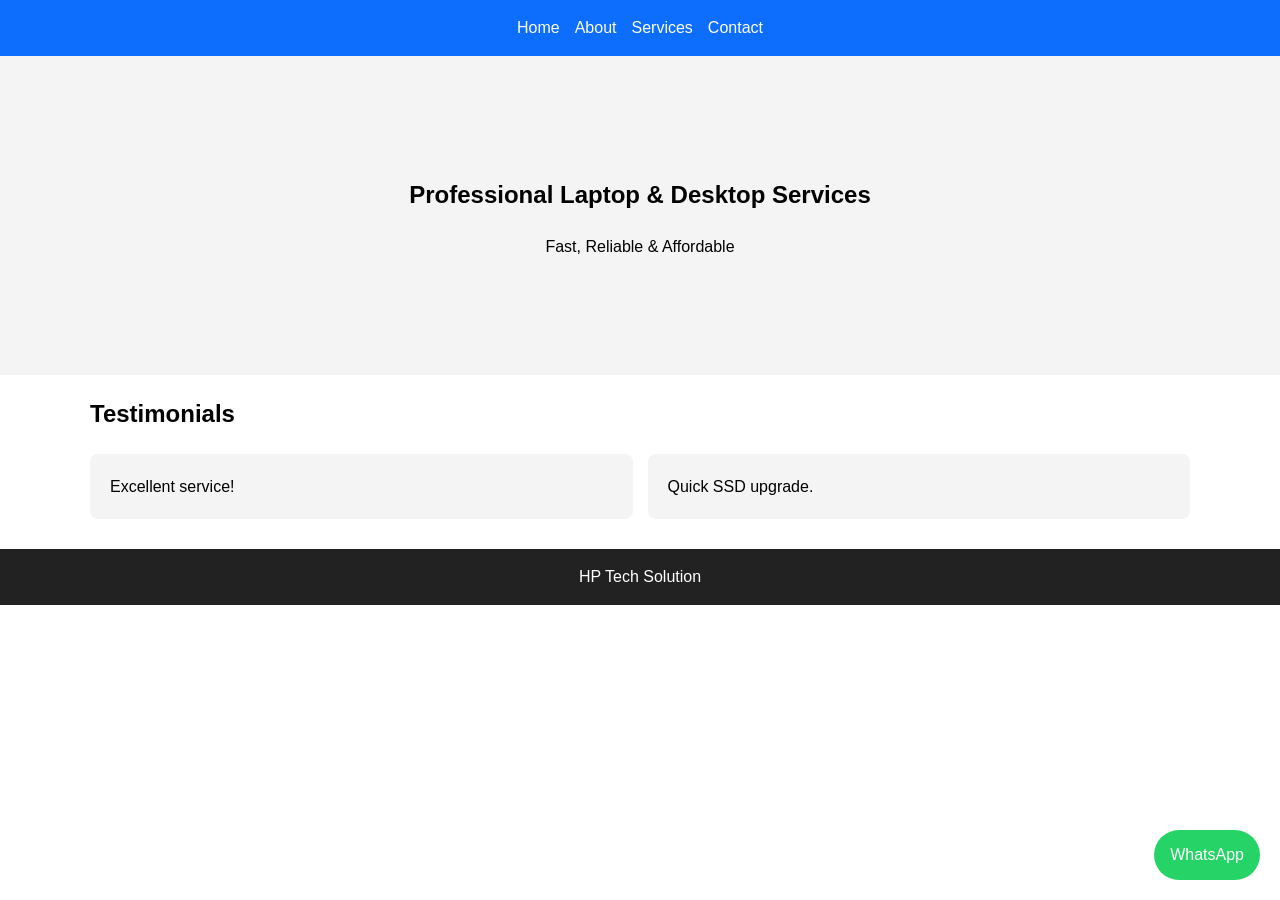
<file: index.html>
<html><head>
<meta charset="UTF-8"><meta name="viewport" content="width=device-width,initial-scale=1">
<meta name="description" content="HP Tech Solution Laptop and Desktop Services">
<link rel="stylesheet" href="style.css">
<title>HP Tech Solution</title></head><body><header><nav><a href='index.html'>Home</a><a href='about.html'>About</a><a href='services.html'>Services</a><a href='contact.html'>Contact</a></nav></header><section class='hero'><h1>Professional Laptop & Desktop Services</h1><p>Fast, Reliable & Affordable</p></section><div class='container'><h2>Testimonials</h2><div class='cards'><div class='card'>Excellent service!</div><div class='card'>Quick SSD upgrade.</div></div></div><a class='whatsapp' href='https://wa.me/918015543034'>WhatsApp</a><footer>HP Tech Solution</footer></body></html>
</file>
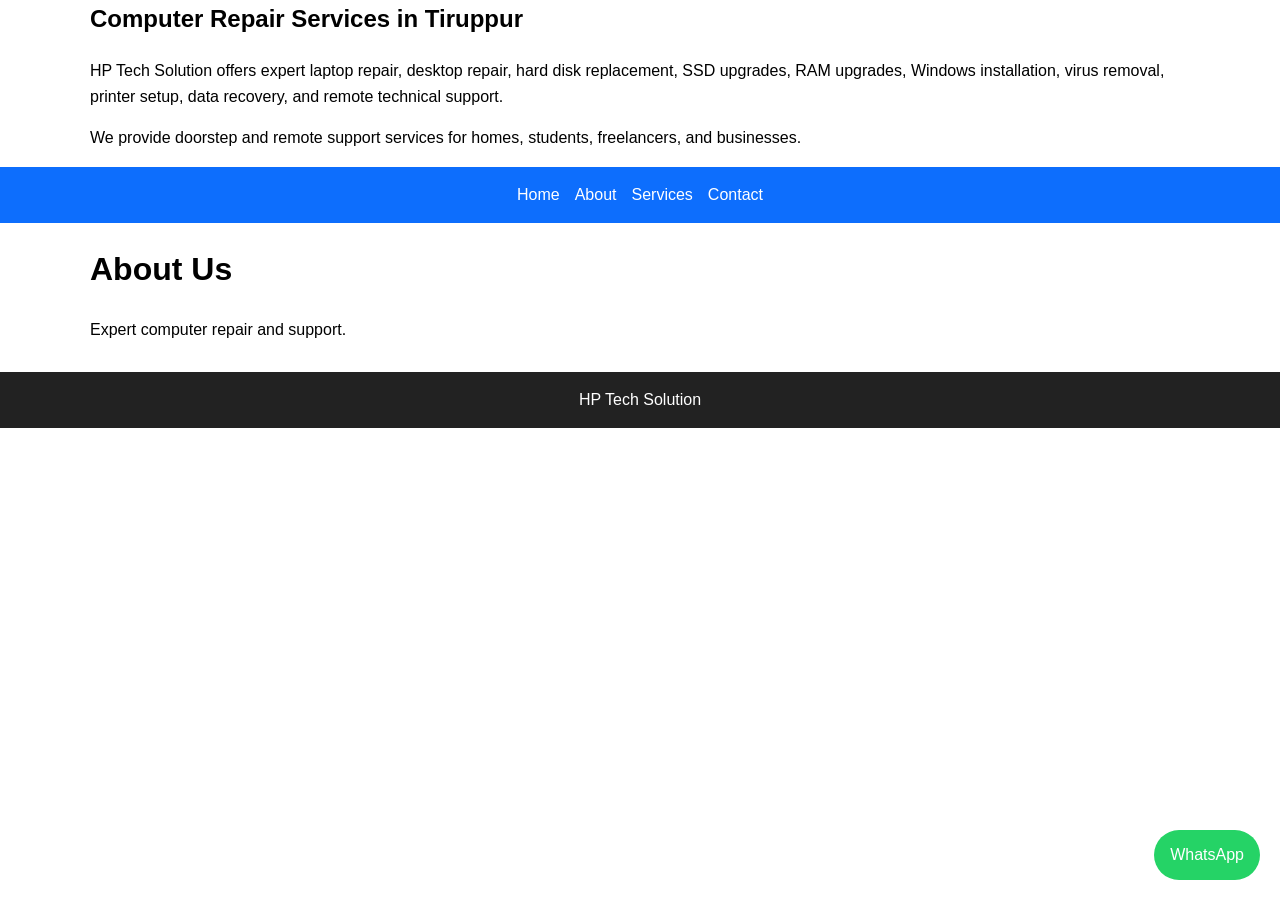
<file: about.html>
<html><head>
<meta charset="UTF-8"><meta name="viewport" content="width=device-width,initial-scale=1">
<meta name="description" content="HP Tech Solution Laptop and Desktop Services">
<section>
<div class="container">

<h2>Computer Repair Services in Tiruppur</h2>

<p>
HP Tech Solution offers expert laptop repair, desktop repair,
hard disk replacement, SSD upgrades, RAM upgrades,
Windows installation, virus removal, printer setup,
data recovery, and remote technical support.
</p>

<p>
We provide doorstep and remote support services
for homes, students, freelancers, and businesses.
</p>

</div>
</section>
<link rel="stylesheet" href="style.css">
<title>About</title></head><body><header><nav><a href='index.html'>Home</a><a href='about.html'>About</a><a href='services.html'>Services</a><a href='contact.html'>Contact</a></nav></header><div class='container'><h1>About Us</h1><p>Expert computer repair and support.</p></div><a class='whatsapp' href='https://wa.me/918015543034'>WhatsApp</a><footer>HP Tech Solution</footer></body></html>
</file>
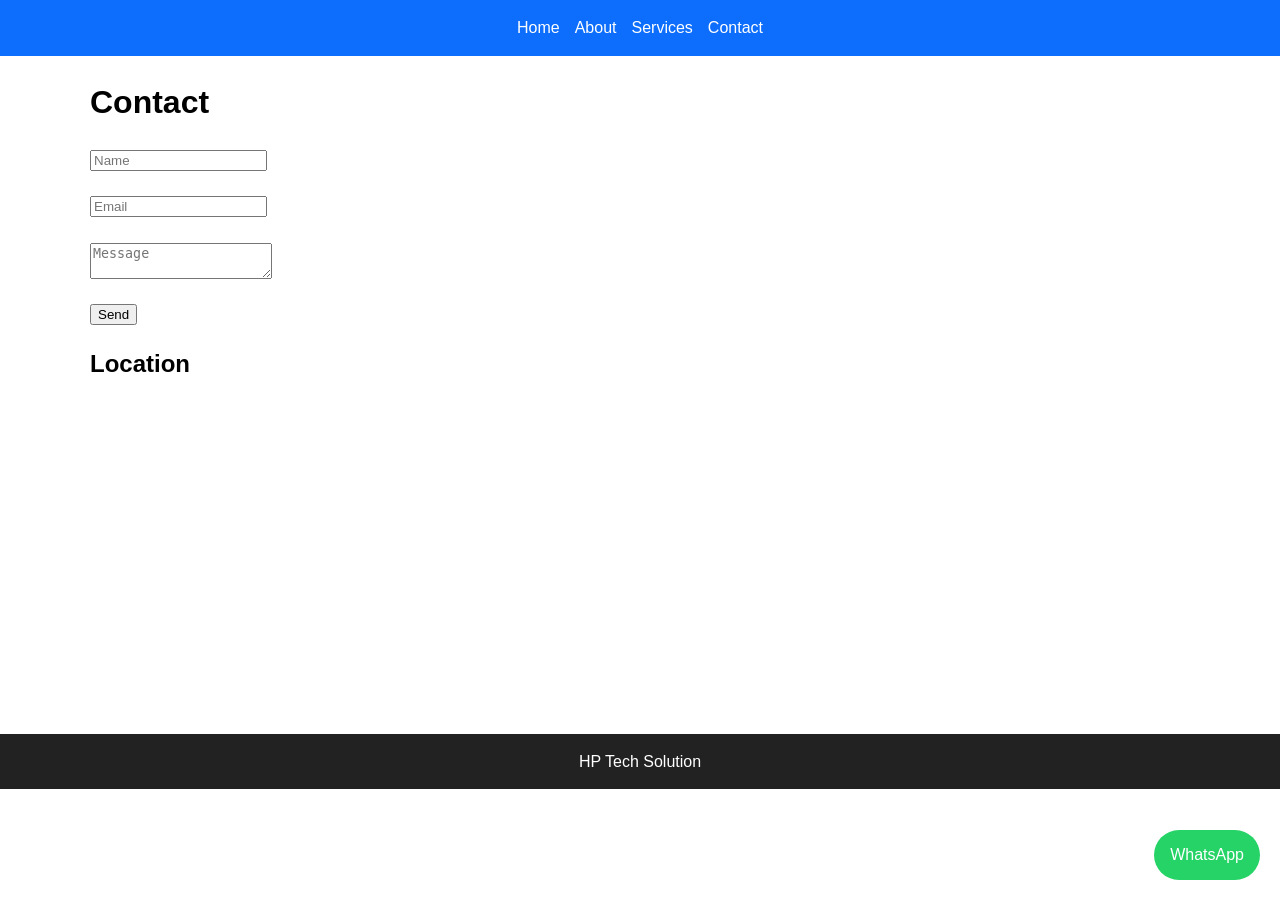
<file: contact.html>
<html><head>
<meta charset="UTF-8"><meta name="viewport" content="width=device-width,initial-scale=1">
<meta name="description" content="HP Tech Solution Laptop and Desktop Services">
<link rel="stylesheet" href="style.css">
<title>Contact</title></head><body><header><nav><a href='index.html'>Home</a><a href='about.html'>About</a><a href='services.html'>Services</a><a href='contact.html'>Contact</a></nav></header><div class='container'><h1>Contact</h1><form><input placeholder='Name'><br><br><input placeholder='Email'><br><br><textarea placeholder='Message'></textarea><br><br><button>Send</button></form><h2>Location</h2><iframe src='https://maps.google.com/maps?q=Tiruppur&t=&z=13&ie=UTF8&iwloc=&output=embed'></iframe></div><a class='whatsapp' href='https://wa.me/918015543034'>WhatsApp</a><footer>HP Tech Solution</footer></body></html>
</file>
<file: style.css>
*{box-sizing:border-box}body{margin:0;font-family:Arial,sans-serif;line-height:1.6}
header{background:#0d6efd;padding:15px;position:sticky;top:0}
nav{display:flex;gap:15px;justify-content:center}
nav a{color:#fff;text-decoration:none}
.hero{padding:100px 20px;text-align:center;background:#f4f4f4}
.container{width:90%;max-width:1100px;margin:auto}
.cards{display:grid;grid-template-columns:repeat(auto-fit,minmax(220px,1fr));gap:15px}
.card{background:#f4f4f4;padding:20px;border-radius:8px}
footer{background:#222;color:#fff;text-align:center;padding:15px;margin-top:30px}
.whatsapp{position:fixed;right:20px;bottom:20px;background:#25D366;color:white;padding:12px 16px;border-radius:50px;text-decoration:none}
iframe{width:100%;height:300px;border:0}
</file>
